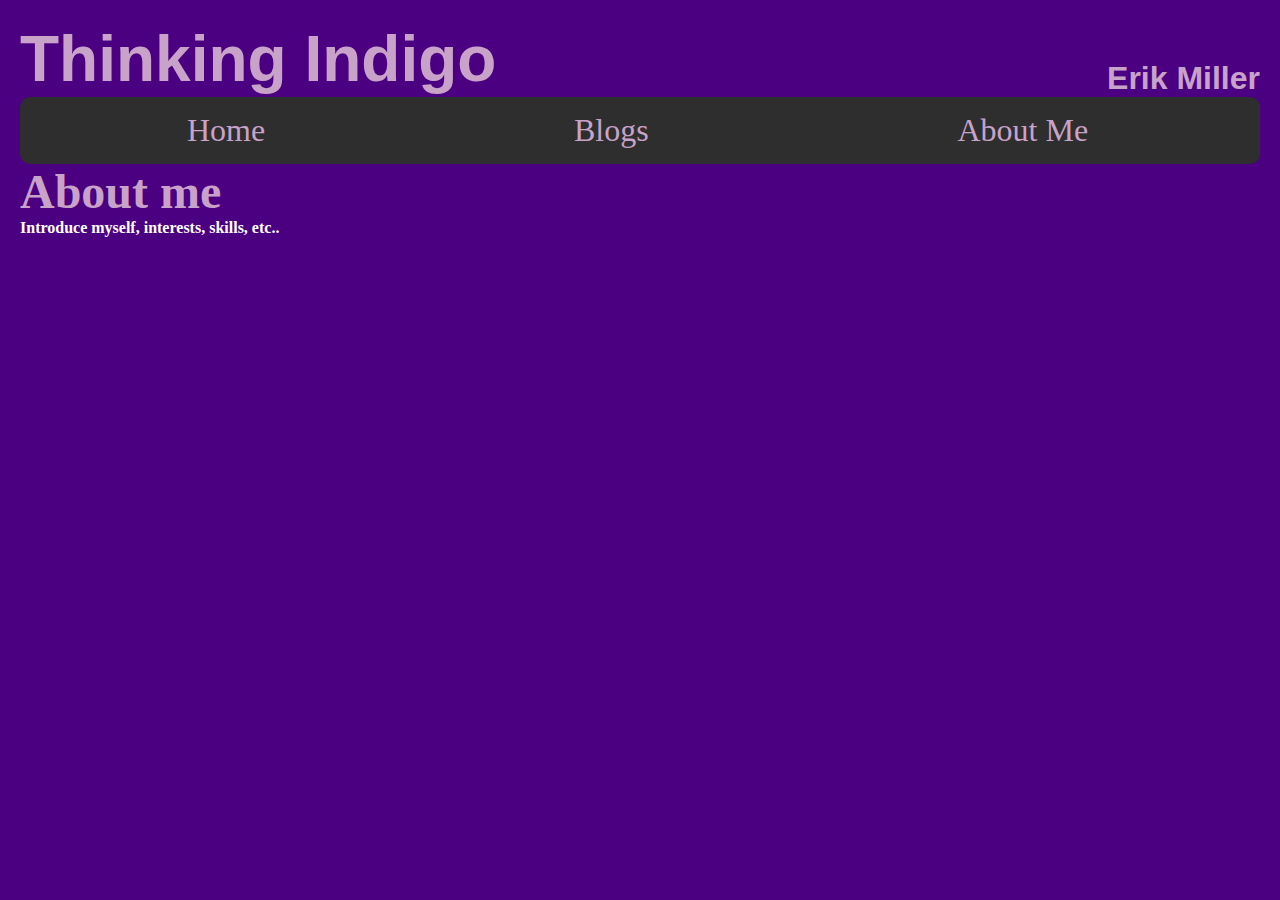
<file: about me.html>
<!DOCTYPE html>
<html>
    <head>
        <meta charset="utf-8">
        <meta http-equiv="X-UA-Compatible" content="IE=edge">
        <title>About me</title>
        <meta name="description" content="">
        <meta name="viewport" content="width=device-width, initial-scale=1">
        <link rel="stylesheet" href="app.css"/>
    </head>

    <body>

        <h1>Thinking Indigo <span class="owner-name">Erik Miller</span></h1>

        <nav>
            <ul>
                <a href="index.html">Home</a>
                <a href="blogs.html">Blogs</a>
                <a href="about me.html">About Me</a>
            </ul>
        </nav>

        <section id="about me">
            <h2>About me</h2>
            <h4>Introduce myself, interests, skills, etc..</h4>
        </section>

    </body>
    <script src="app.js"></script>
</html>
</file>
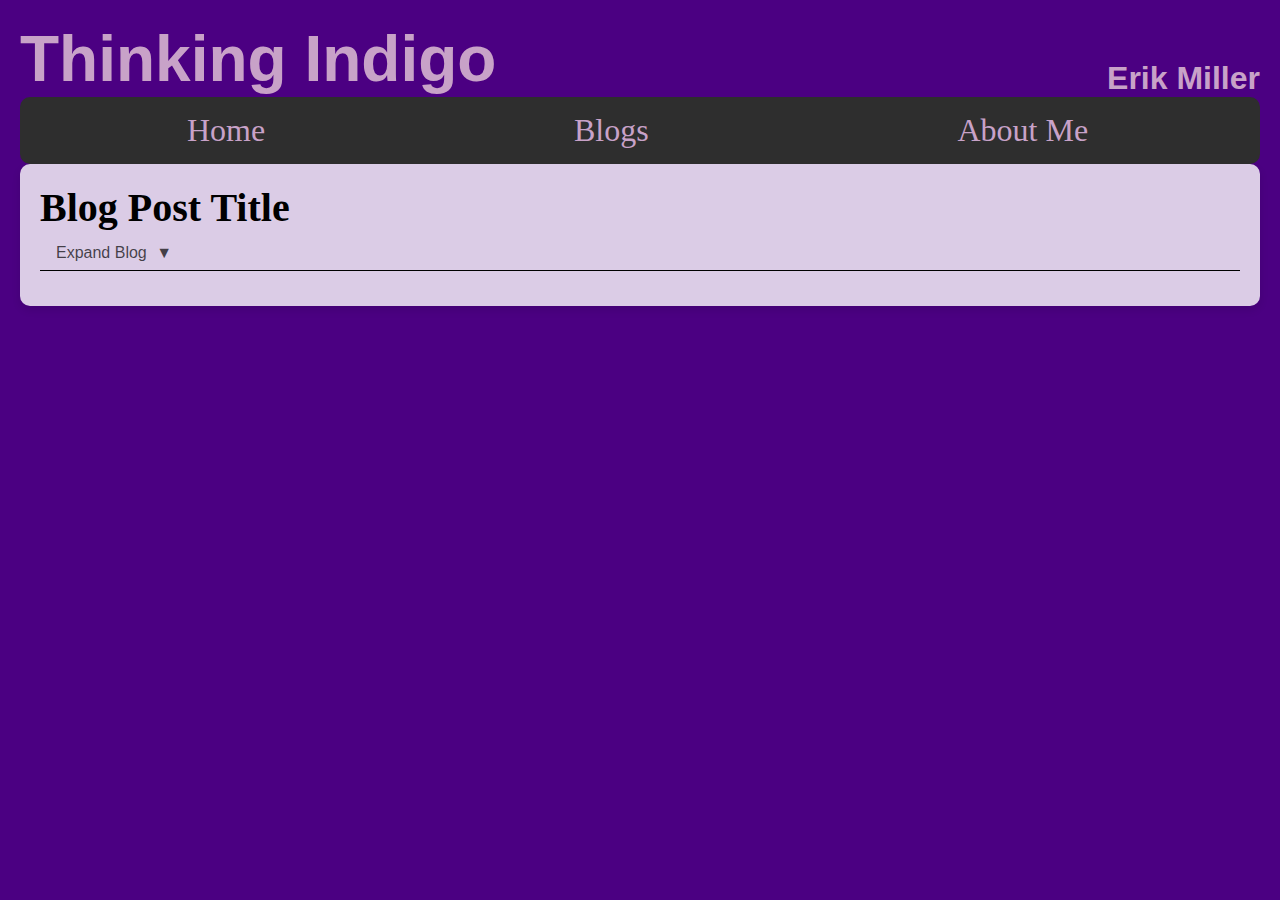
<file: blogs.html>
<!DOCTYPE html>
<html>
    <head>
        <meta charset="utf-8">
        <meta http-equiv="X-UA-Compatible" content="IE=edge">
        <title>My Blogs</title>
        <meta name="description" content="">
        <meta name="viewport" content="width=device-width, initial-scale=1">
        <link rel="stylesheet" href="app.css"/>
    </head>

    <body>

        <h1>Thinking Indigo <span class="owner-name">Erik Miller</span></h1>

        <nav>
            <ul>
                <a href="index.html">Home</a>
                <a href="blogs.html">Blogs</a>
                <a href="about me.html">About Me</a>
            </ul>
        </nav>

        <article class="blog-post">
            <h3 class="blog-title">Blog Post Title</h3>
            <div class="expand-bar">
                <button class="expand-blog" onclick="toggleBlogContent('blogContent1')">
                    Expand Blog <span class="arrow-down">&#9660;</span>
                </button>
            </div>
            <div id="blogContent1" class="blog-content">
                <p>Lorem ipsum dolor sit amet, consectetur adipiscing elit. Sed do eiusmod tempor incididunt ut labore et dolore magna aliqua. Ut enim ad minim veniam, quis nostrud exercitation ullamco laboris nisi ut aliquip ex ea commodo consequat.</p>
                <p>Duis aute irure dolor in reprehenderit in voluptate velit esse cillum dolore eu fugiat nulla pariatur. Excepteur sint occaecat cupidatat non proident, sunt in culpa qui officia deserunt mollit anim id est laborum.</p>
                <!-- Add any additional content or images as desired -->
            </div>
        </article>
        <!-- Repeat for other blog posts -->
    
    </body>
    <script src="app.js"></script>
</html>
</file>
<file: app.css>
* {
    margin: 0;
    padding: 0;
    box-sizing: border-box;
}
h1 {
    color : #C8A2C8;
    font-family : "Helvetica Neue", Arial, sans-serif;
    font-size: 4em;
    text-align: left;
    display: flex;
    justify-content: space-between;
    align-items: center;
}
.owner-name {
    font-size: 0.5em;
    color: inherit;
    margin-top: 40px;
}
h2 {
    color: #C8A2C8;
    font-size: 3em;
    text-align: left;
}
h4 {
    color : white;
}
h3 {
    color : black;
    font-size: 2em;
} 
p {
    color : black;
}
.learn-more {
    padding: 10px 20px;
    font-size: 1em;
    color: white;
    background-color: #4B0082;
    border: none;
    border-radius: 20px;
    cursor: pointer;
    text-decoration: none;
    transition: background-color 0.3s;
}
.learn-more:hover {
    background-color: #6F42C1;
}
body {
    padding: 20px;
    margin: 0;
    color: white;
    background-color: #4B0082;
}
section, div {
    color: white;
}
#projects {
    background-color: #f0f0f0;
    padding: 20px;
}
.project-info {
    max-height: 0;
    overflow: hidden;
    transition: max-height 0.5s ease-out;
}
.project-item {
    background-color: #E6E6FA;
    border: 1px solid #ddd;
    padding: 15px;
    margin-bottom: 10px;
    border-radius: 10px;
}
.blog-post {
    background-color: rgba(255, 255, 255, 0.8);
    padding: 20px;
    margin-bottom: 20px;
    border-radius: 10px;
    box-shadow: 0 4px 8px rgba(0, 0, 0, 0.1);
    transition: all 0.3s ease; /* Smooth transition for the container */
    overflow: hidden;
}
.blog-title {
    font-size: 2.5em;
    font-weight: bold;
}
.expand-bar {
    position: relative;
    padding-top: 5px;
}
.expand-blog {
    background-color: transparent;
    border: none;
    color: rgba(0, 0, 0, 0.7);
    padding: 8px 16px;
    cursor: pointer;
    font-size: 1em;
    display: inline-block;
    position: relative;
    vertical-align: middle;
    z-index: 2; /* Ensures the button is above the lines */
}
.expand-bar::after {
    content: '';
    display: block;
    height: 1px;
    background-color: #000;
    position: absolute;
    top: 100%;
    left: 0;
    width: 100%;
    z-index: -10px;
}
.expand-blog:hover {
    background-color: #4B0082;
    color: #f0f0f0;
}
.arrow-down {
    display: inline-block;
    margin-left: 5px;
    transition: transform 0.3s ease;
}
.expanded .arrow-down {
    transform: rotate(180deg);
}
.blog-content {
    color:rgba(0, 0, 0,);
    margin-top: 1em;
    max-height: 0;
    overflow: hidden;
    transition: max-height 0.5s ease-out;
}
nav {
    background-color: #2e2e2e;
    justify-content: space-around;
    display: flex;
    padding: 0 15px;
    border-radius: 10px;
}
nav ul {
    display: flex;
    width: 100%;
    padding: 0;
    list-style: none;
    list-style-type: none;
}
nav ul li {
    flex: 1;
    text-align: center;
}
nav a {
    flex-grow: 1;
    text-align: center;
    font-size: 2em;
    margin-right: 5px;
    color: #C8A2C8;
    text-decoration: none;
    display: inline-block;
    padding: 15px 0;
    transition: background-color 0.3s;
}

nav a:hover {
    background-color: #333;
}
@media (max-width: 600px) {
    nav ul li {
        flex: 1 100%;
    }
}
/* More styles follow... */
</file>
